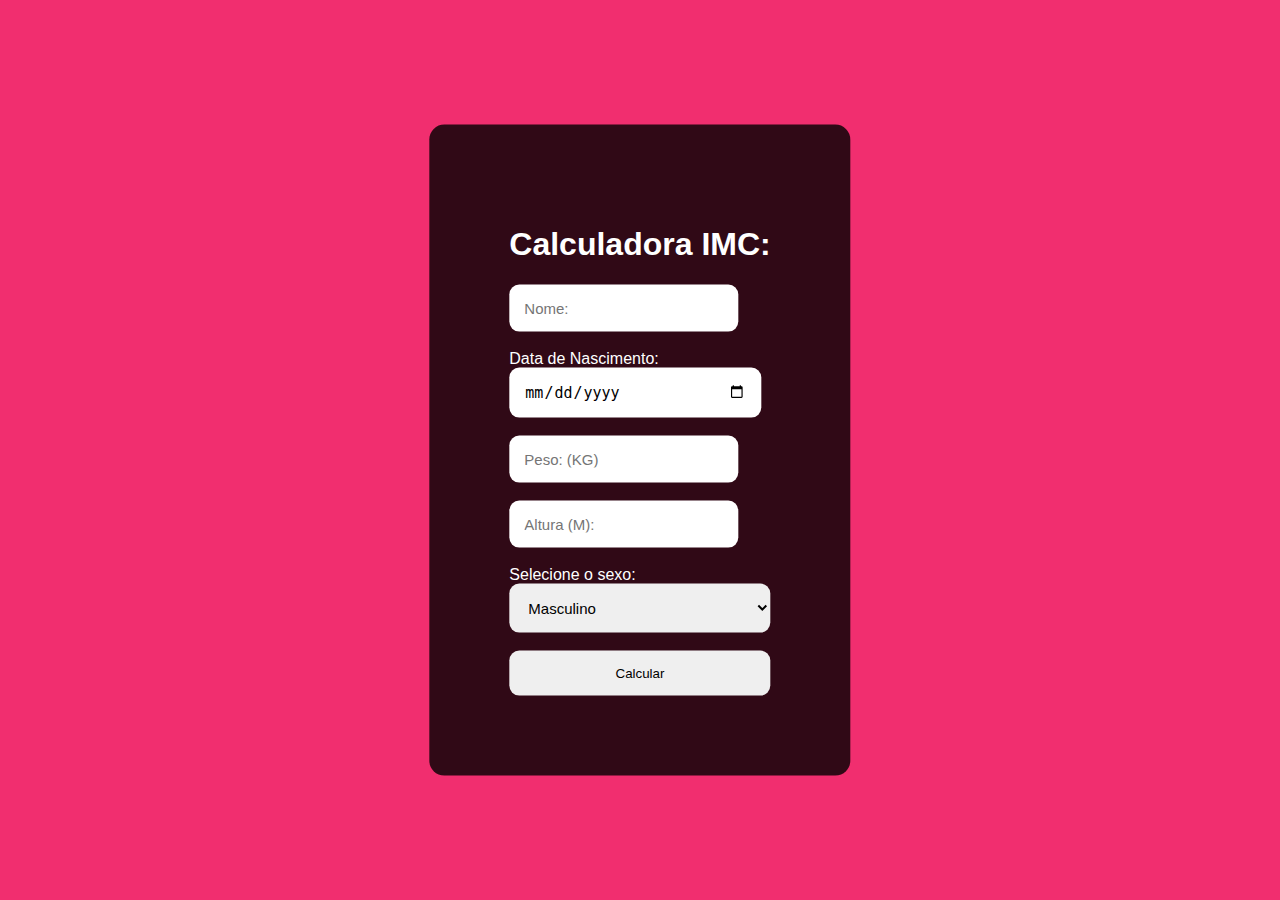
<file: aplicacao/index.html>
<!DOCTYPE html>
<html lang="pt-br">
<head>
    <meta charset="UTF-8">
    <meta name="viewport" content="width=device-width, initial-scale=1.0">
    <link rel="stylesheet" href="style.css">
    <link rel="shortcut icon" href="Assets/Icons/calculator_14445.ico" type="image/x-icon"> 
    <title>Calculadora IMC</title>
</head>
<body>
    <div class="corpo">
        <form action="/app.php" method="POST">
            <div>
                <h1> Calculadora IMC:</h1>
                <input type="text" name="nome" id="nome" placeholder="Nome:">
            </div>
            <br>
            <div>
                <label for="data_nascimento">Data de Nascimento:</label>
                <br>
                <input type="date" name="data_nascimento" id="data_nascimento">
            </div>
            <br>
            <div>
                <input type="number" name="peso" id="peso" step="0.01" placeholder="Peso: (KG)">
            </div>
            <br>
            <div>
                <input type="number" name="altura" id="altura" step="0.01" placeholder="Altura (M):">
            </div>
            <br>
            <div>
                <label for="">Selecione o sexo:</label>
                <br>
                <select name="sexo" id="sexo">
                    <option disabled>Selecione</option>
                    <option value="Masculino">Masculino</option>
                    <option value="Feminino">Feminino</option>
                </select>
            </div>
            <br>
            <div>
                <input type="submit" id="botao" value="Calcular">
            </div>
        </form>
    </div>
</body>
</html>
</file>
<file: aplicacao/style.css>
body{
    font-family: Arial, Helvetica, sans-serif;
    background-color: rgb(241, 46, 111);
}

.corpo{
    background-color: rgba(0, 0, 0, 0.8);
    position: absolute;
    top: 50%;
    left: 50%;
    transform: translate(-50%,-50%);
    padding: 80px;
    border-radius: 15px;
    color: white;
}

#nome{
    padding: 15px;
    border: none;
    outline: none;
    font-size: 15px;
    border-radius: 10px;
}

#peso{
    padding: 15px;
    border: none;
    outline: none;
    font-size: 15px;
    border-radius: 10px;
}

#altura{
    padding: 15px;
    border: none;
    outline: none;
    font-size: 15px;
    border-radius: 10px;
}

#botao{
    padding: 15px;
    border: none;
    width: 100%;
    border-radius: 10px;
}

#data_nascimento{
    padding: 15px;
    border: none;
    outline: none;
    font-size: 15px;
    border-radius: 10px;
    width: 85%;
}

#sexo{
    padding: 15px;
    border: none;
    outline: none;
    font-size: 15px;
    border-radius: 10px;
    width: 100%;
}
</file>
